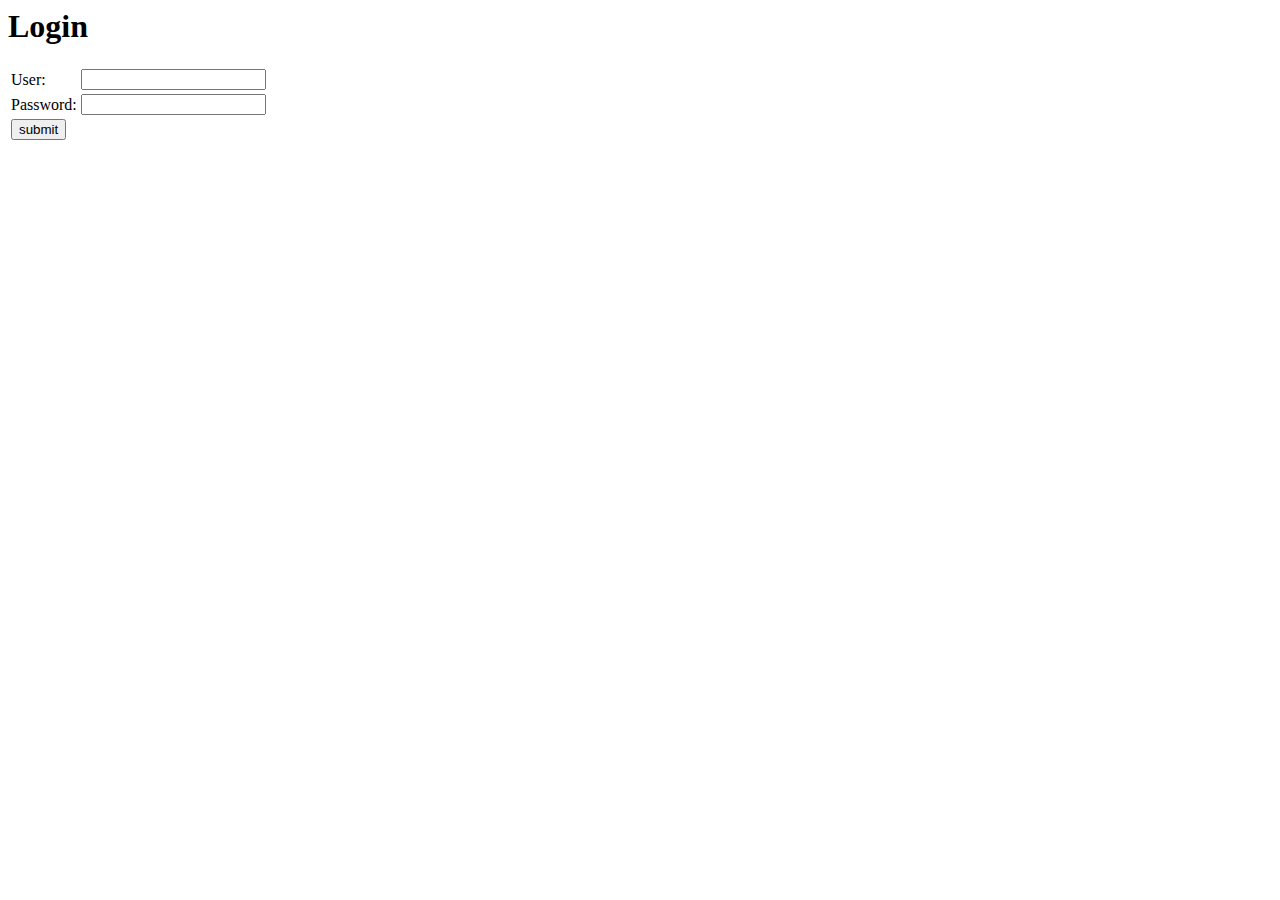
<file: src/main/resources/templates/login.html>
<!--<!doctype html>-->
<!--<html xmlns="http://www.w3.org/1999/xhtml"-->
      <!--xmlns:th="http://www.thymeleaf.org">-->

<!--<head>-->
    <!--&lt;!&ndash; Custom styles for this template &ndash;&gt;-->
    <!--<link th:href="@{/css/style.css}" rel="stylesheet">-->
<!--</head>-->
<!--<body class="text-center">-->

<!--<form name='f' method="post" action="/perform_login" >-->
    <!--<div class="imgcontainer">-->
        <!--<img src="head.png" alt="Avatar" class="avatar">-->
    <!--</div>-->

    <!--<div class="container">-->
        <!--<label for="username"><b>Username</b></label>-->
        <!--<input type="text" id="username" placeholder="Enter Username" name="username" required>-->

        <!--<label for="password"><b>Password</b></label>-->
        <!--<input type="password" id="password" placeholder="Enter Password" name="password" required>-->

        <!--<button type="submit">Login</button>-->
        <!--<label>-->
            <!--<input type="checkbox" checked="checked" name="remember"> Remember me-->
        <!--</label>-->
    <!--</div>-->

    <!--<div class="container" style="background-color:#f1f1f1">-->
        <!--<button type="button" class="cancelbtn">Cancel</button>-->
        <!--<span class="psw"> <a href="#">Forgot password?</a></span>-->
    <!--</div>-->
<!--</form>-->
<!--</body>-->
<!--</html>-->



<!--<!DOCTYPE html>-->
<!--<html xmlns:layout="http://www.ultraq.net.nz/thymeleaf/layout"-->
      <!--xmlns:th="http://www.thymeleaf.org"-->
      <!--layout:decorate="~{fragments/layout}">-->
<!--<head>-->
    <!--<title>Login</title>-->
<!--</head>-->
<!--<body>-->
<!--<div layout:fragment="content" th:remove="tag">-->

    <!--<div class="row">-->
        <!--<div class="col-md-6 col-md-offset-3">-->
            <!--<h1>Login page</h1>-->
            <!--<form th:action="@{/login}" method="post">-->
                <!--<div th:if="${param.error}">-->
                    <!--<div class="alert alert-danger">-->
                        <!--Invalid username or password.-->
                    <!--</div>-->
                <!--</div>-->
                <!--<div th:if="${param.logout}">-->
                    <!--<div class="alert alert-info">-->
                        <!--You have been logged out.-->
                    <!--</div>-->
                <!--</div>-->
                <!--<div class="form-group">-->
                    <!--<label for="username">Username</label>:-->
                    <!--<input type="text"-->
                           <!--id="username"-->
                           <!--name="username"-->
                           <!--class="form-control"-->
                           <!--autofocus="autofocus"-->
                           <!--placeholder="Username">-->
                <!--</div>-->
                <!--<div class="form-group">-->
                    <!--<label for="password">Password</label>:-->
                    <!--<input type="password"-->
                           <!--id="password"-->
                           <!--name="password"-->
                           <!--class="form-control"-->
                           <!--placeholder="Password">-->
                <!--</div>-->
                <!--<div class="form-group">-->
                    <!--<div class="row">-->
                        <!--<div class="col-sm-6 col-sm-offset-3">-->
                            <!--<input type="submit"-->
                                   <!--name="login-submit"-->
                                   <!--id="login-submit"-->
                                   <!--class="form-control btn btn-info"-->
                                   <!--value="Log In">-->
                        <!--</div>-->
                    <!--</div>-->
                <!--</div>-->
            <!--</form>-->
        <!--</div>-->
    <!--</div>-->

    <!--<p><a href="/" th:href="@{/}">Back to home page</a></p>-->

<!--</div>-->
<!--</body>-->
<!--</html>-->




<!--<!DOCTYPE html>-->
<!--<html xmlns:th="http://www.thymeleaf.org">-->
<!--<head>-->
    <!--<title>Login page</title>-->
<!--</head>-->
<!--<body>-->
<!--<h1>Login page</h1>-->
<!--&lt;!&ndash;<p th:if="${loginError}" class="error">Wrong user or password</p>&ndash;&gt;-->
<!--<form th:action="@{/login.html}" method="post">-->
    <!--<label for="email">Username</label>:-->
    <!--<input type="text" id="email" name="username" autofocus="autofocus" /> <br />-->
    <!--<label for="password">Password</label>:-->
    <!--<input type="password" id="password" name="password" /> <br />-->
    <!--<input type="submit" value="Log in" />-->
<!--</form>-->
<!--</body>-->
<!--</html>-->



<html>
<head></head>
<body>
<h1>Login</h1>
<form name='f' action="/perform_login" method='POST'>
    <table>
        <tr>
            <td>User:</td>
            <td><input type='text' name='username' value=''></td>
        </tr>
        <tr>
            <td>Password:</td>
            <td><input type='password' name='password' /></td>
        </tr>
        <tr>
            <td><input name="submit" type="submit" value="submit" /></td>
        </tr>
    </table>
</form>
</body>
</html>
</file>
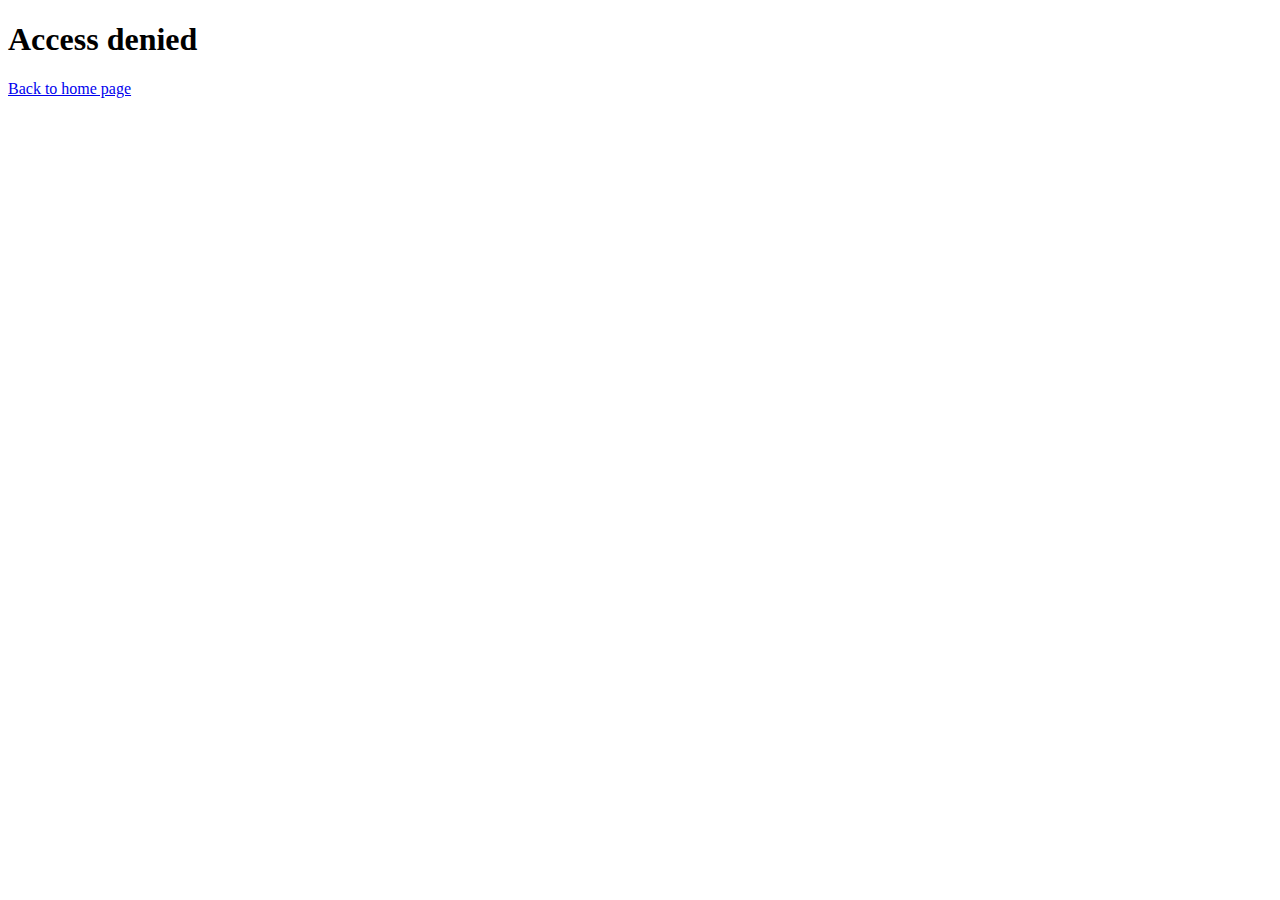
<file: src/main/resources/templates/error/acces-denied.html>
<!DOCTYPE html>
<html xmlns:layout="http://www.ultraq.net.nz/thymeleaf/layout"
      xmlns:th="http://www.thymeleaf.org"
      layout:decorate="~{fragments/layout}">
<head>
    <title>Access Denied</title>
</head>
<body>
<div layout:fragment="content" th:remove="tag">
    <h1>Access denied</h1>
    <p><a href="/" th:href="@{/}">Back to home page</a></p>
</div>
</body>
</html>
</file>
